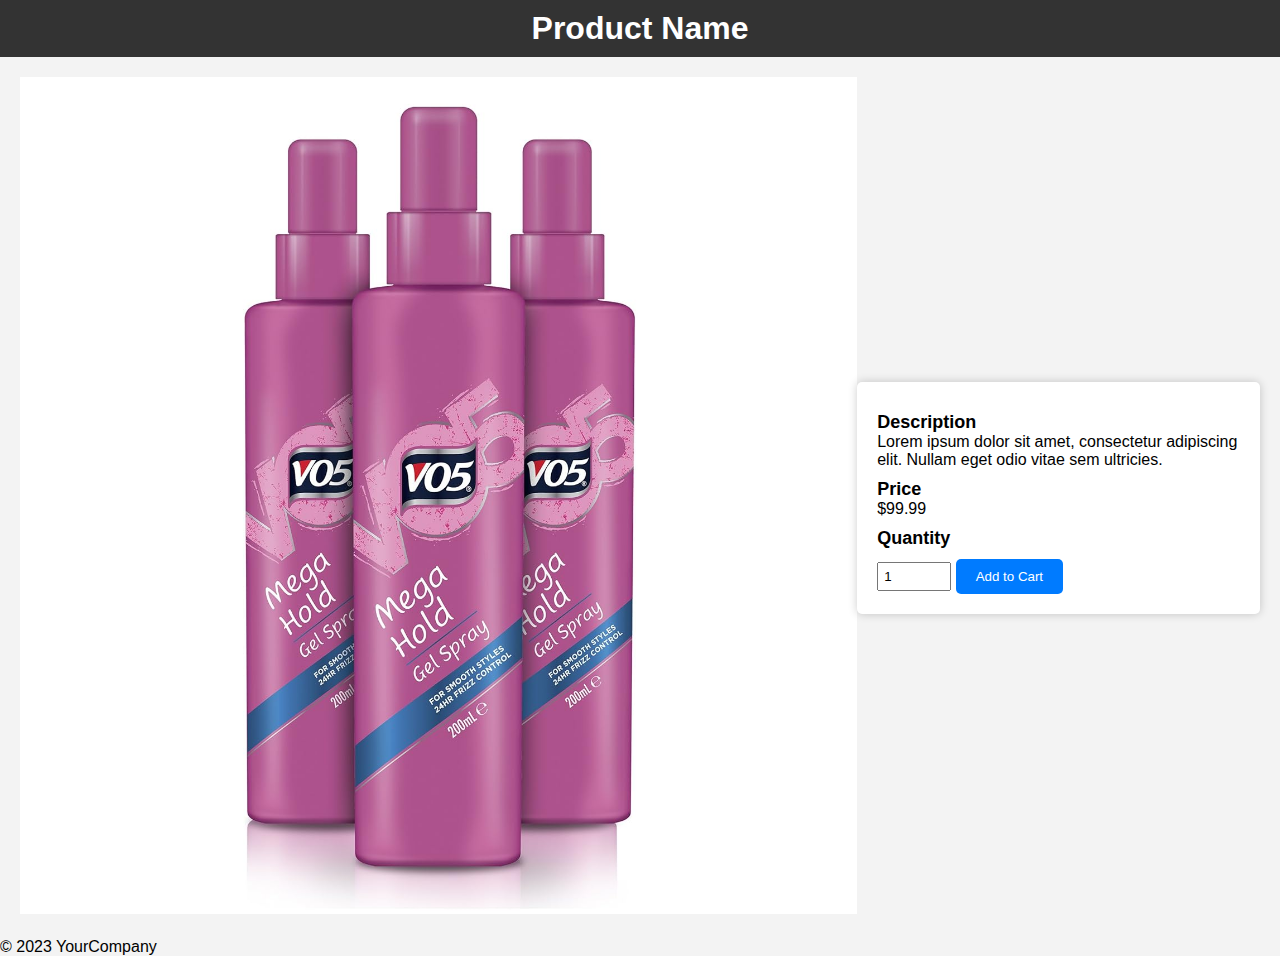
<file: e-commerce/index.html>
<!DOCTYPE html>
<html lang="en">
  <head>
    <meta charset="UTF-8" />
    <meta name="viewport" content="width=device-width, initial-scale=1.0" />
    <title>Product Page</title>
    <link rel="stylesheet" href="styles.css" />
  </head>
  <body>
    <header>
      <h1>Product Name</h1>
    </header>

    <main>
      <div class="product-image">
        <img src="images/products.jpg" alt="Product Image" />
      </div>

      <div class="product-details">
        <h2>Description</h2>
        <p>
          Lorem ipsum dolor sit amet, consectetur adipiscing elit. Nullam eget
          odio vitae sem ultricies.
        </p>

        <h2>Price</h2>
        <p>$99.99</p>

        <h2>Quantity</h2>
        <input type="number" value="1" min="1" />

        <button class="add-to-cart">Add to Cart</button>
      </div>
    </main>

    <footer>
      <p>&copy; 2023 YourCompany</p>
    </footer>
  </body>
</html>
</file>
<file: e-commerce/styles.css>
/* Reset some default styles */
body, h1, h2, p {
    margin: 0;
    padding: 0;
}

body {
    font-family: Arial, sans-serif;
    background-color: #f3f3f3;
    margin: 0;
    padding: 0;
}

header {
    background-color: #333;
    color: #fff;
    text-align: center;
    padding: 10px;
}

main {
    display: flex;
    justify-content: space-around;
    align-items: center;
    margin: 20px;
}

.product-image img {
    max-width: 100%;
    height: auto;
}

.product-details {
    background-color: #fff;
    padding: 20px;
    border-radius: 5px;
    box-shadow: 0 0 10px rgba(0, 0, 0, 0.2);
}

h2 {
    font-size: 18px;
    margin-top: 10px;
}

input[type="number"] {
    width: 60px;
    padding: 5px;
}

.add-to-cart {
    background-color: #007bff;
    color: #fff;
    padding: 10px 20px;
    border: none;
    border-radius: 5px;
    cursor: pointer;
    margin-top: 10px;
}

.add-to-cart:hover {
    background-color: #0056b3;
}
</file>
